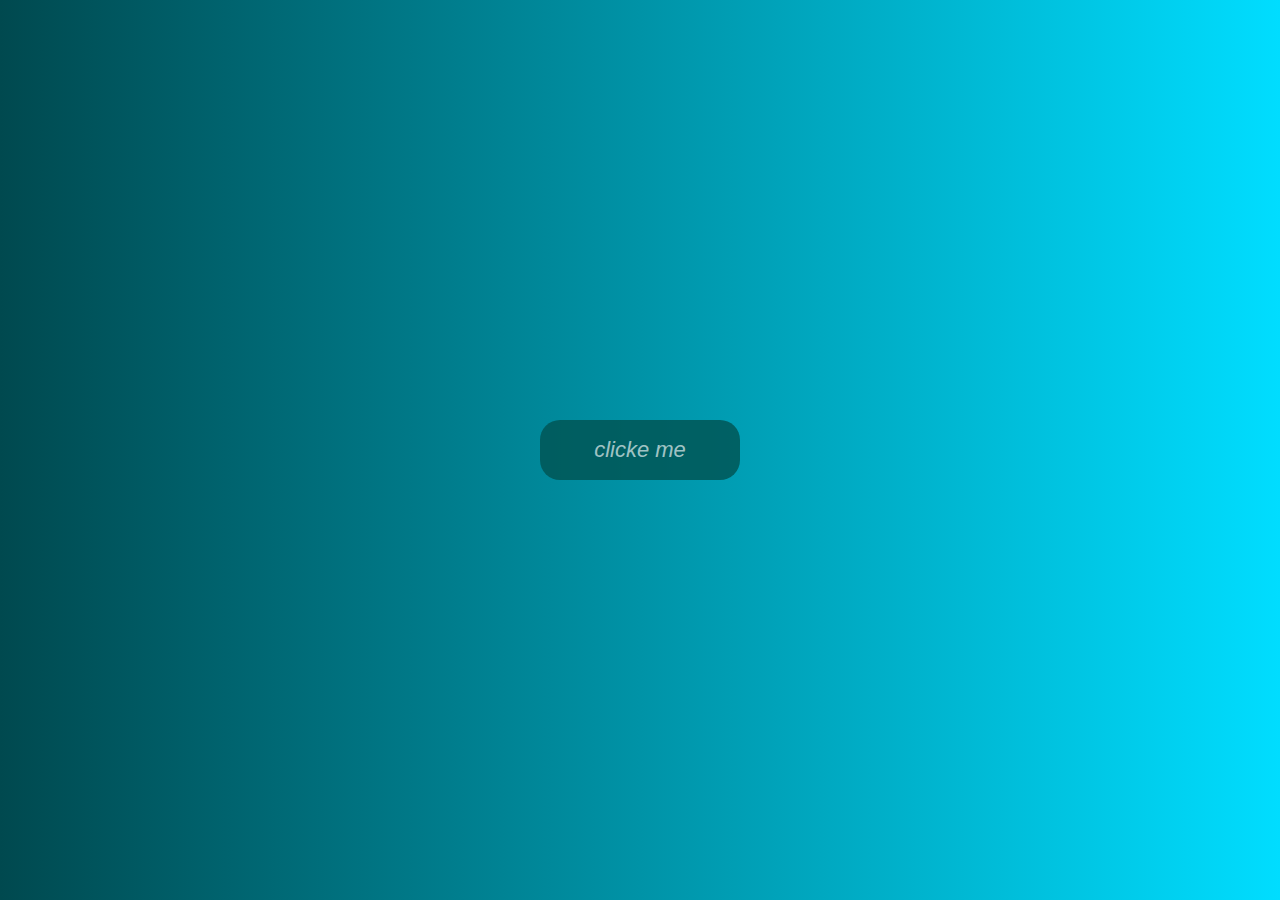
<file: New folder/button.html>
<!DOCTYPE html>
<html lang="en">

<head>
    <meta charset="UTF-8">
    <meta http-equiv="X-UA-Compatible" content="IE=edge">
    <meta name="viewport" content="width=device-width, initial-scale=1.0">
    <link rel="stylesheet" href="buttonstyle.css">
    <title>Document</title>
</head>

<body>
    <section id="banner">
        <form action="#" class="submit">
            <input type="button" class="button" value="clicke me">
        </form>

    </section>

</body>

</html>
</file>
<file: New folder/buttonstyle.css>
* {
        margin: 0;
        padding: 0;
        font-family: sans-serif;
    }
    
    #banner {
        display: flex;
        justify-content: center;
        align-items: center;
        height: 100vh;
        background-image: linear-gradient(90deg, rgb(0, 73, 79), rgb(0, 221, 255))
    }
    
    .button {
        border: none;
        outline: none;
        background: rgba(0, 86, 86, 0.851);
        height: 60px;
        width: 200px;
        font-size: 22px;
        border-radius: 20px;
        font-weight: 100;
        color: rgba(255, 255, 255, 0.645);
        transition: 0.5s ease;
        font-style: italic;
    }
    
    .button:hover {
        cursor: pointer;
        background: rgb(0, 57, 57);
        box-shadow: 0 0 5px rgb(0, 57, 57), 0 0 20px rgb(0, 57, 57), 0 0 50px rgb(0, 57, 57), 0 0 80px rgb(0, 57, 57), 0 0 100px rgb(0, 57, 57), 0 0 150px rgb(0, 57, 57);
    }
</file>
